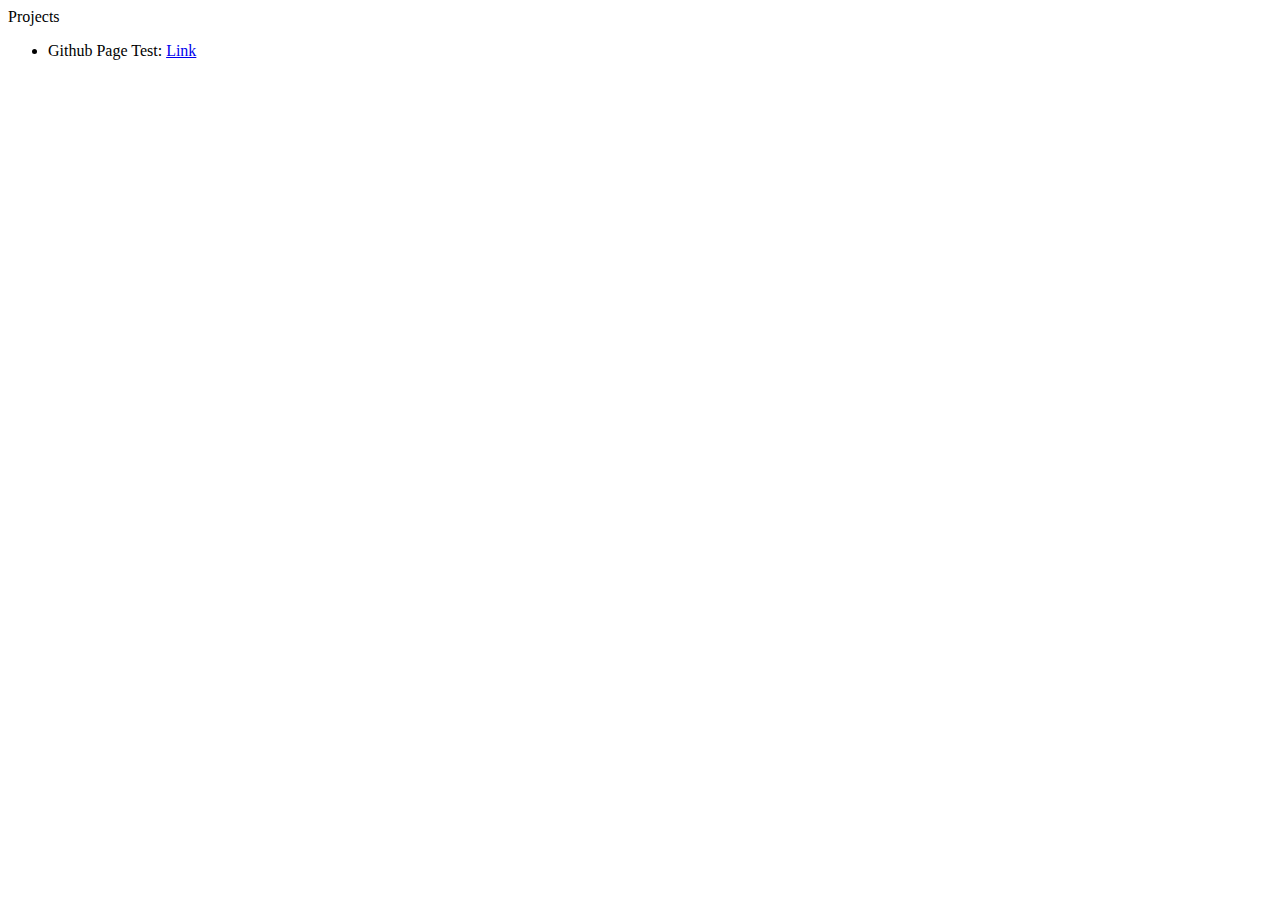
<file: index.html>
<!DOCTYPE html>
<html lang="en">
<head>
    <meta charset="UTF-8">
    <meta name="viewport" content="width=device-width, initial-scale=1.0">
    <title>Document</title>
</head>
<body>
    Projects
    <ul>
        <li>
            Github Page Test: <a href="https://bintangparama.github.io/github-pages-test/">Link</a>
        </li>
    </ul>
</body>
</html>
</file>
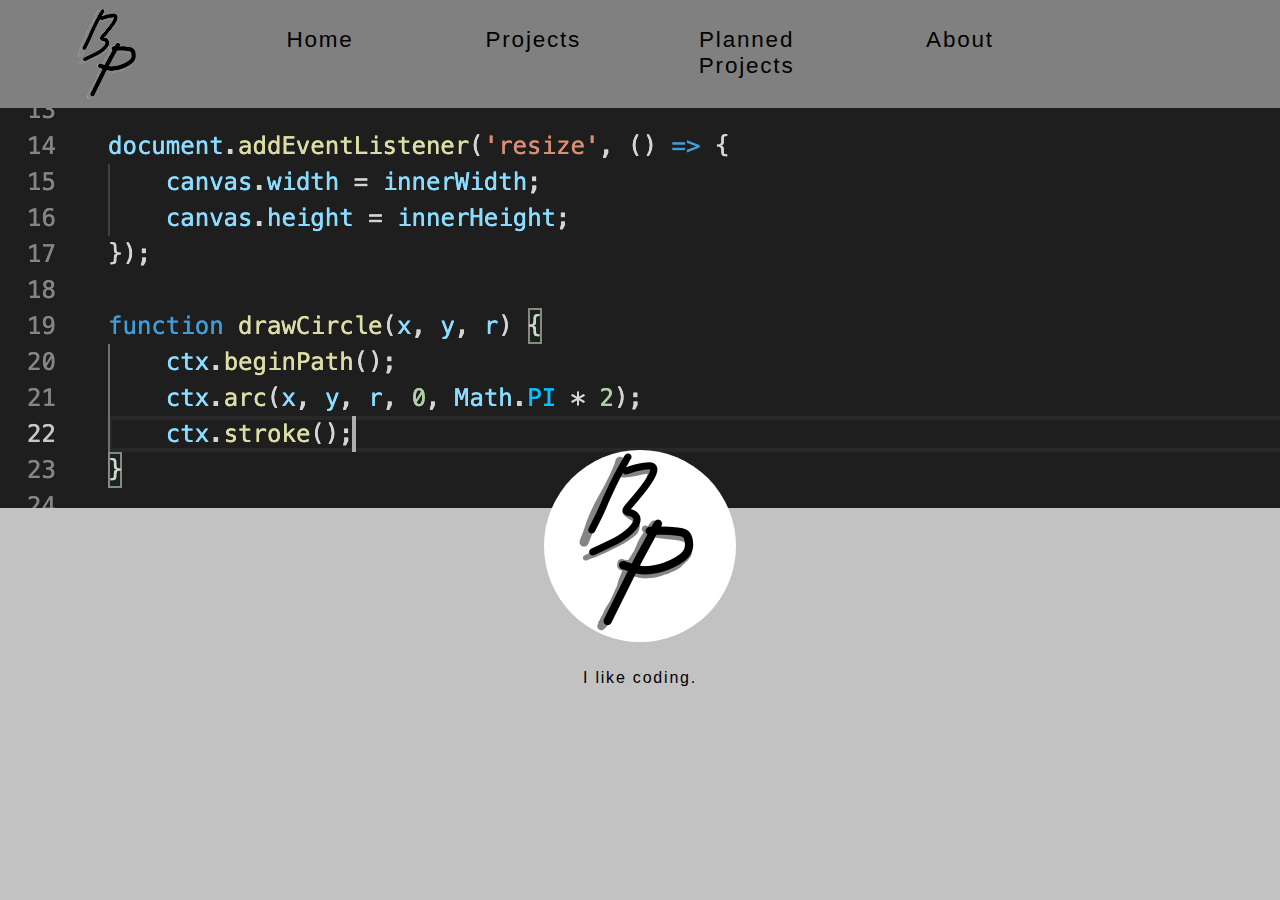
<file: about.html>
<!DOCTYPE html>
<html lang="en">
<head>
    <meta charset="UTF-8">
    <meta http-equiv="X-UA-Compatible" content="IE=edge">
    <meta name="viewport" content="width=device-width, initial-scale=1.0">
    <title>About</title>

    <link rel="icon" href="./img/pfp.jpg">
    <link rel="stylesheet" href="/style.css">

    <style>
        #middleimg {
            position:absolute; 
            width: 15vw; 
            left: 42.5vw; 
            top: 50vh;
            clip-path: circle(7.5vw);
        }
        #main {
            margin: 1vw;
            height: 100%;
            text-align: center;
        }
    </style>
</head>
<body>
    <div id="header">
        <div id="logo">
            <img src="/img/pfp.png">
        </div>
        <div class="links">
            <div>
                <a href="/index.html"> Home </a>
            </div>
        </div>
        <div class="links">
            <div>
                <a href="/projects.html"> Projects </a>
            </div>
        </div>
        <div class="links">
            <div>
                <a href="/plannedprojects.html"> Planned Projects </a>
            </div>
        </div>
        <div class="links">
            <div>
                <a href="/about.html"> About </a>
            </div>
        </div>
    </div>
    <img src="/img/code.png" alt="Failed to load image">

    <img id="middleimg" src="/img/pfp.jpg" alt="Failed to load image">
    <div id="main">
        <br><br><br><br><br><br><br><br>
        I like coding.
    </div>

</body>
</html>
</file>
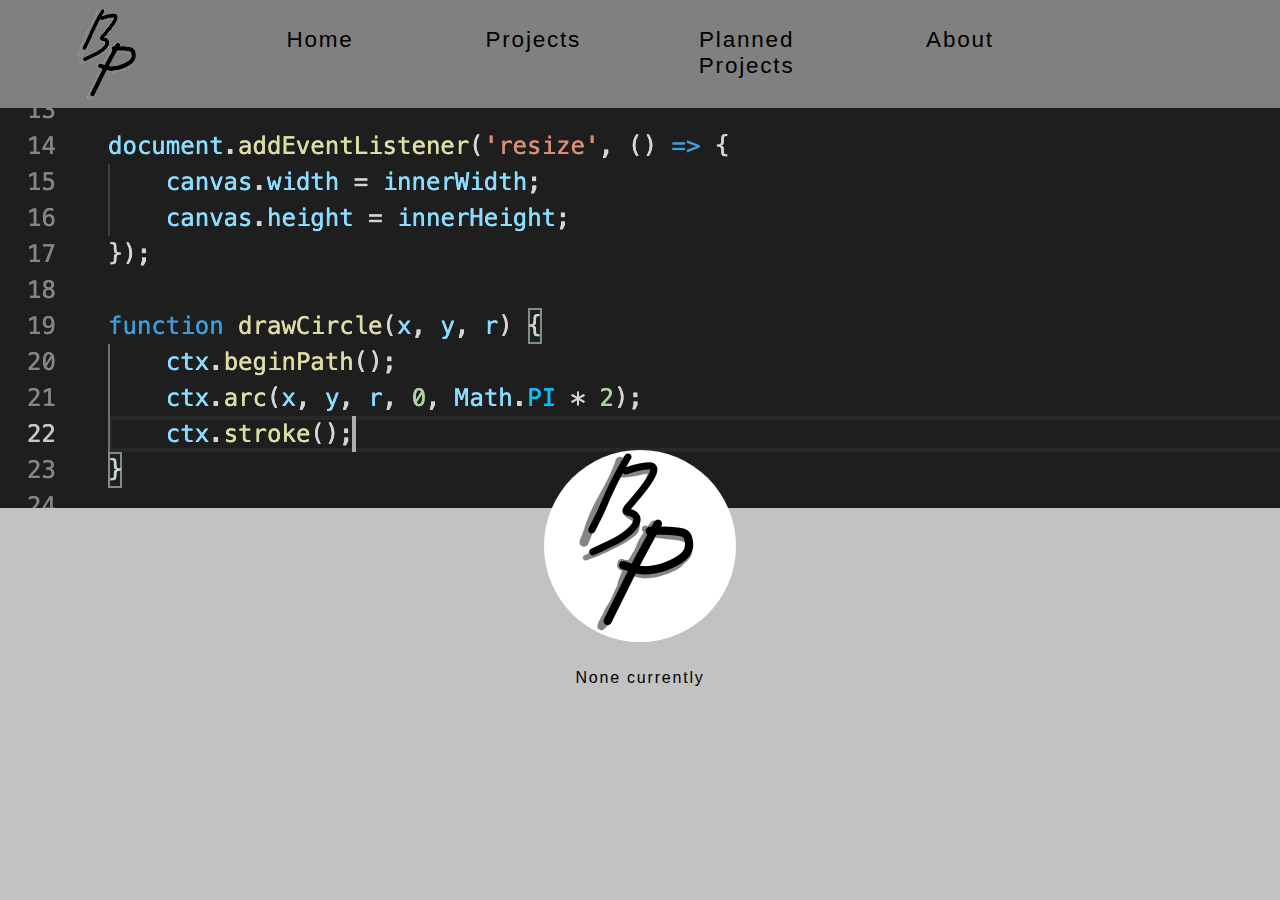
<file: plannedprojects.html>
<!DOCTYPE html>
<html lang="en">
<head>
    <meta charset="UTF-8">
    <meta name="viewport" content="width=device-width, initial-scale=1.0">
    <title>Planned Projects</title>

    <link rel="icon" href="./img/pfp.jpg">
    <link rel="stylesheet" href="./style.css">

    <style>
        #middleimg {
            position:absolute; 
            width: 15vw; 
            left: 42.5vw; 
            top: 50vh;
            clip-path: circle(7.5vw);
        }
        #main {
            margin: 1vw;
            height: 100%;
            text-align: center;
        }
    </style>
<body>
    <div id="header">
        <div id="logo">
            <img src="/img/pfp.png">
        </div>
        <div class="links">
            <div>
                <a href="/index.html"> Home </a>
            </div>
        </div>
        <div class="links">
            <div>
                <a href="/projects.html"> Projects </a>
            </div>
        </div>
        <div class="links">
            <div>
                <a href="/plannedprojects.html"> Planned Projects </a>
            </div>
        </div>
        <div class="links">
            <div>
                <a href="/about.html"> About </a>
            </div>
        </div>
    </div>
    <img src="/img/code.png" alt="Failed to load image">

    <img id="middleimg" src="/img/pfp.jpg" alt="Failed to load image">
    <div id="main">
        <br><br><br><br><br><br><br><br>
        None currently
    </div>
</body>
</html>
</file>
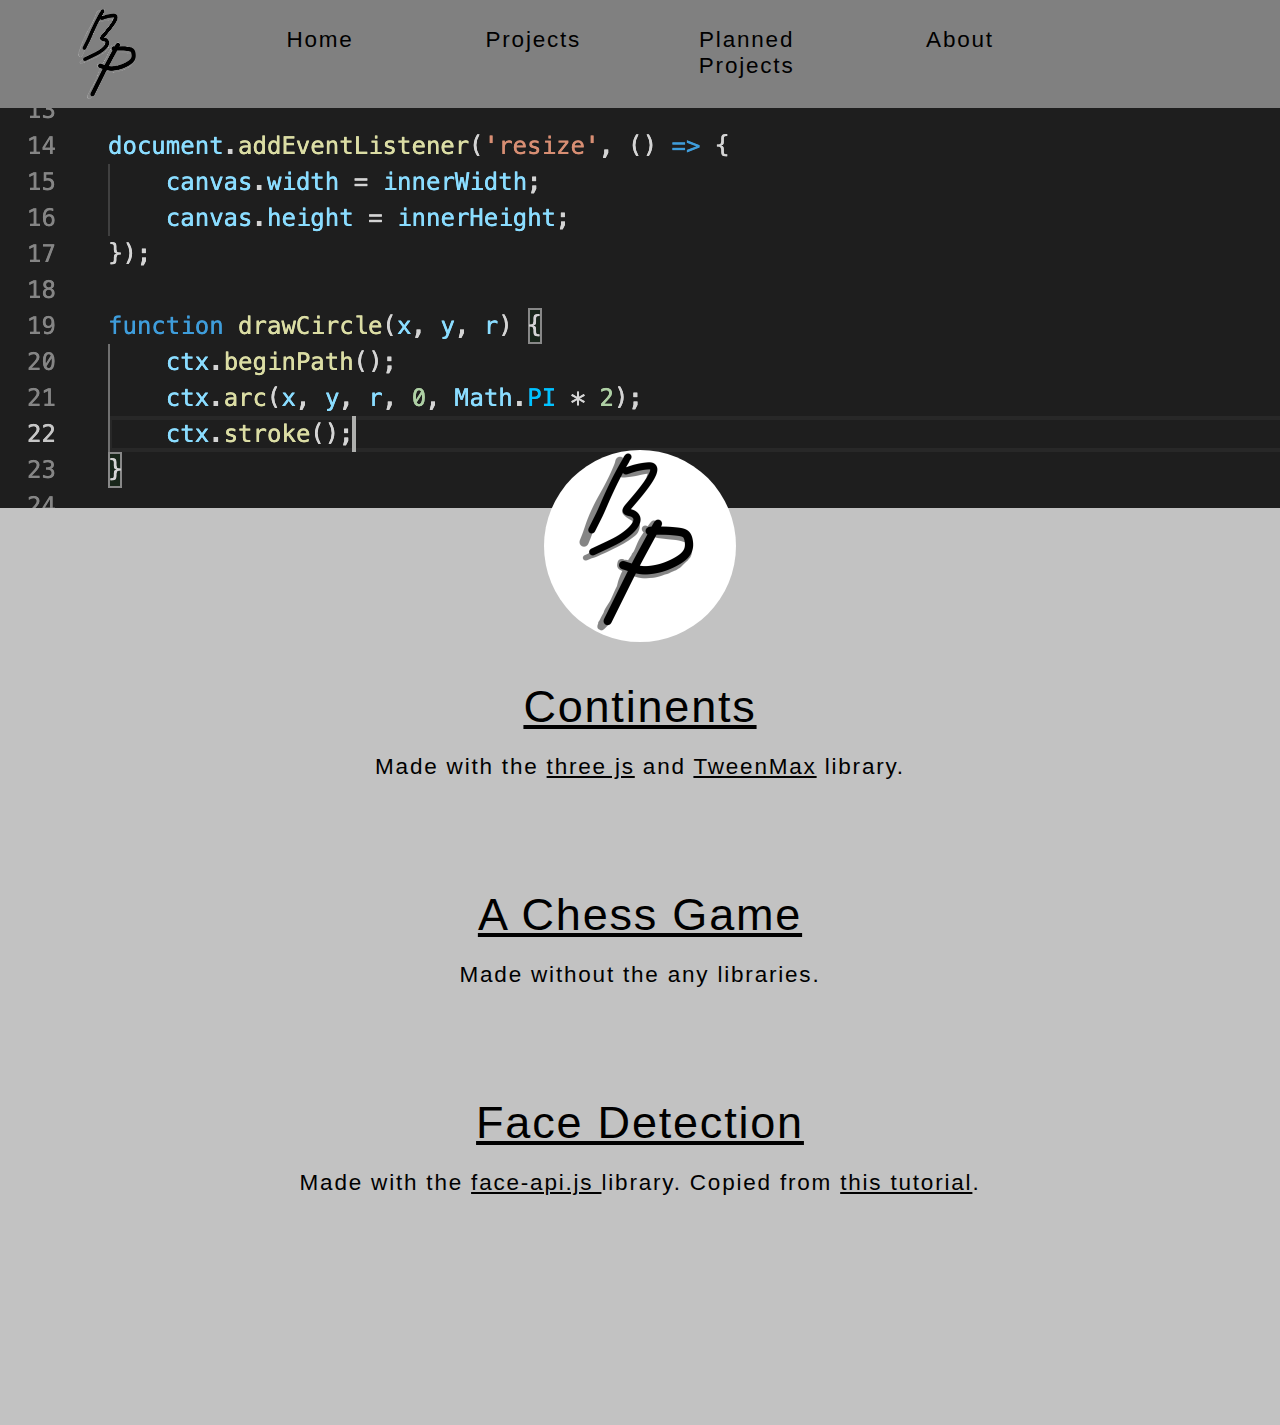
<file: projects.html>
<!DOCTYPE html>
<html lang="en">
<head>
    <meta charset="UTF-8">
    <meta name="viewport" content="width=device-width, initial-scale=1.0">
    <title>Projects</title>

    <link rel="icon" href="/img/pfp.jpg">
    <link rel="stylesheet" href="./style.css">

    <style>
        #middleimg {
            position:absolute; 
            width: 15vw; 
            left: 42.5vw; 
            top: 50vh;
            clip-path: circle(7.5vw);
        }
        #main {
            margin: 1vw;
            height: 100%;
            text-align: center;
            font-size: 5vmin;
        }
        #main a{
            color: black;
        }
    </style>
</head>
<body style="height: 100vh;">
    <div id="header">
        <div id="logo">
            <img src="/img/pfp.png">
        </div>
        <div class="links">
            <div>
                <a href="/index.html"> Home </a>
            </div>
        </div>
        <div class="links">
            <div>
                <a href="/projects.html"> Projects </a>
            </div>
        </div>
        <div class="links">
            <div>
                <a href="/plannedprojects.html"> Planned Projects </a>
            </div>
        </div>
        <div class="links">
            <div>
                <a href="/about.html"> About </a>
            </div>
        </div>
    </div>
    <img src="/img/code.png" alt="Failed to load image">

    <img id="middleimg" src="/img/pfp.jpg" alt="Failed to load image">
    <div id="main">
        <br><br><br>
        <a href="https://bintangparama.github.io/continents/">Continents</a><br>
        <span style="font-size: 2.5vmin;">
            Made with the <a href="https://threejs.org/">three js</a> and 
            <a href="https://greensock.com/tweenmax/">TweenMax</a> library.
        </span>
        <br><br><br>
        <a href="https://bintangparama.github.io/chess-game/">A Chess Game</a><br>
        <span style="font-size: 2.5vmin;">
            Made without the any libraries.
        </span>
        <br><br><br>
        <a href="https://bintangparama.github.io/face-detection/">Face Detection</a><br>
        <span style="font-size: 2.5vmin;">
            Made with the <a href="https://github.com/justadudewhohacks/face-api.js/"> face-api.js </a> library. 
            Copied from <a href="https://youtu.be/CVClHLwv-4I"> this tutorial</a>.
        </span>
    </div>
</body>
</html>
</file>
<file: style.css>
body {
    margin: 0;
    background-color: #c2c2c2;
    font-family: "Century Gothic", "CenturyGothic", "AppleGothic", sans-serif;
    letter-spacing: 0.2vmin;
}

#header {
    width: 100vw;
    height: 12vh;
    background-color: gray;

    display: grid;
    grid-template-columns: repeat(6, 1fr);
    grid-template-rows: 100%;

}

#logo {
    height: 10vh;
    margin: auto;
}

#logo img{
    height: 100%;
}

.links {
    height: 12vh;
}

.links div{
    width: 50%;
    height: 50%;
    margin-top: 3vh;
    margin-bottom: 3vh;
    margin-left: 25%;
    margin-right: 25%;
    text-align: center;
    vertical-align: middle;
}

.links div a {
    width: 100%;
    height: 100%;
    font-size: 2.5vmin;
    vertical-align: middle;
    text-decoration: none;
    color: black;
}
.links:hover{
    background-color: #a4a4a4;
}
</file>
